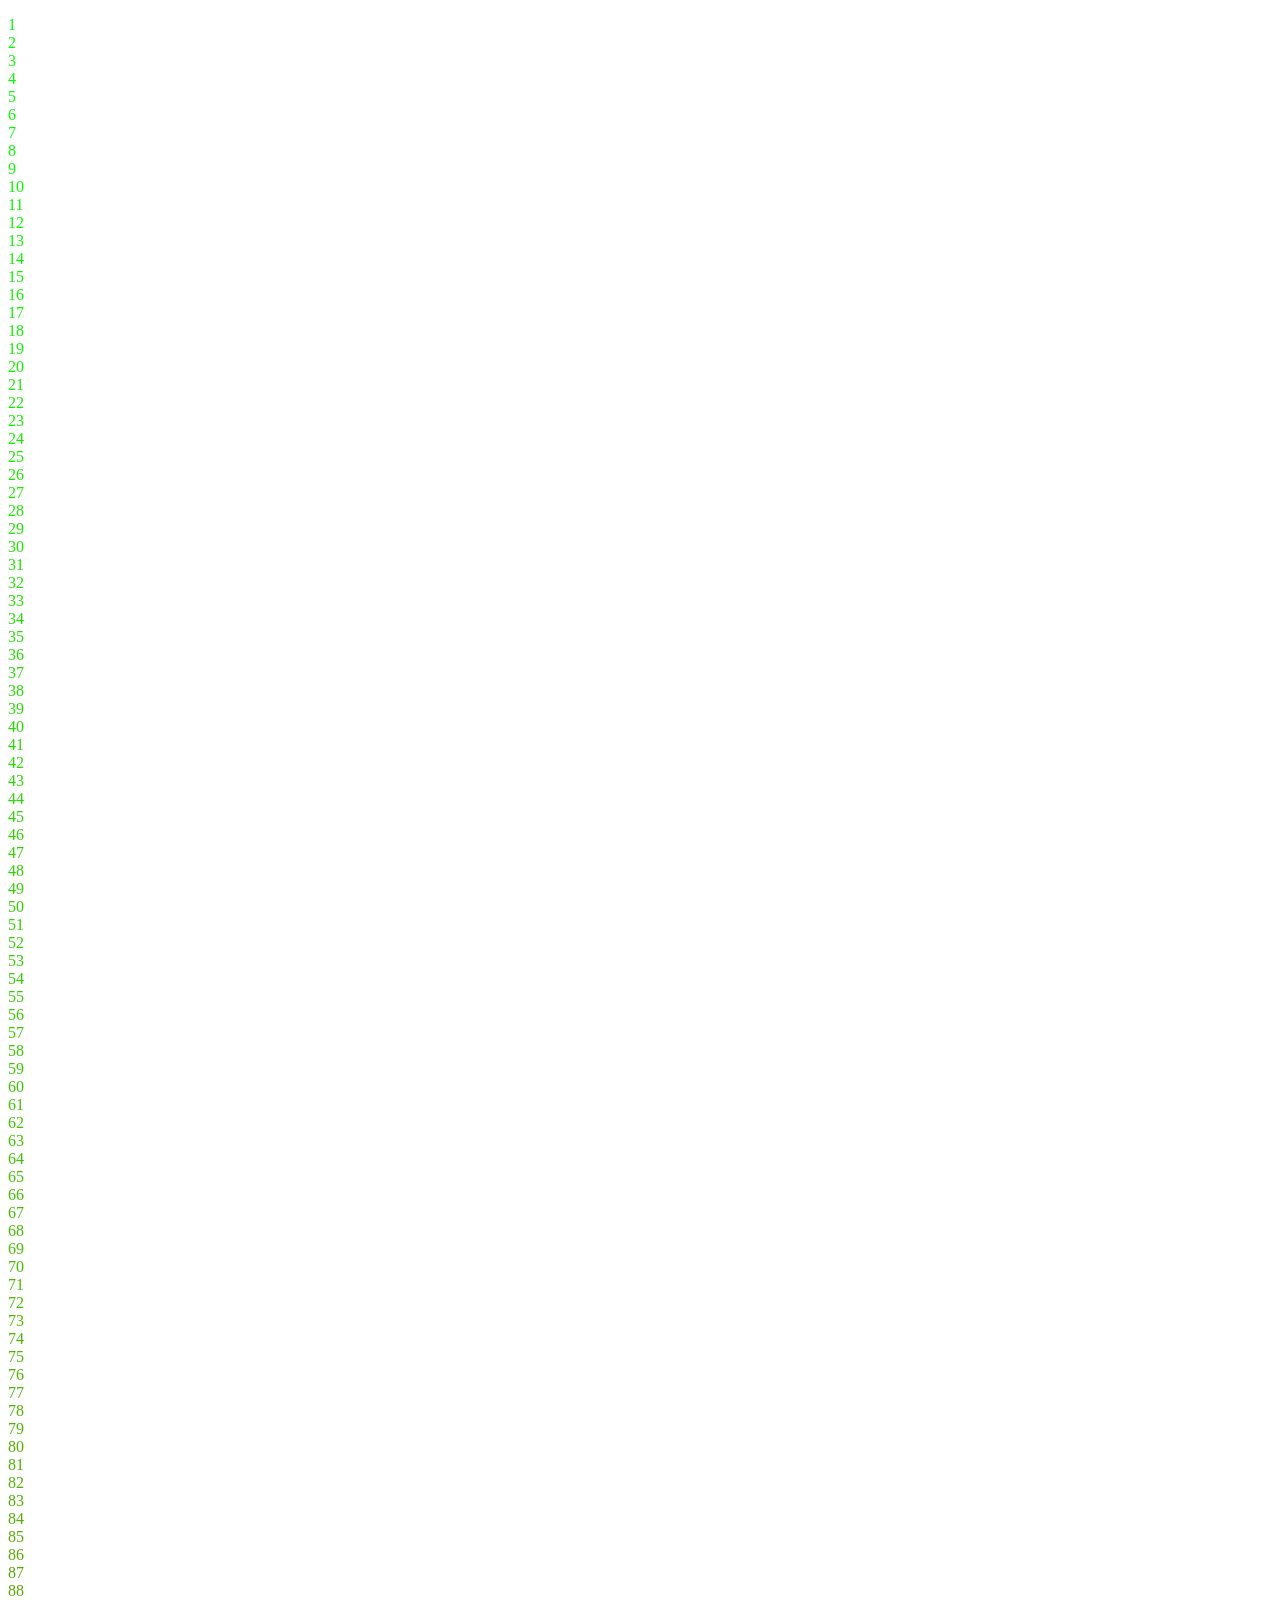
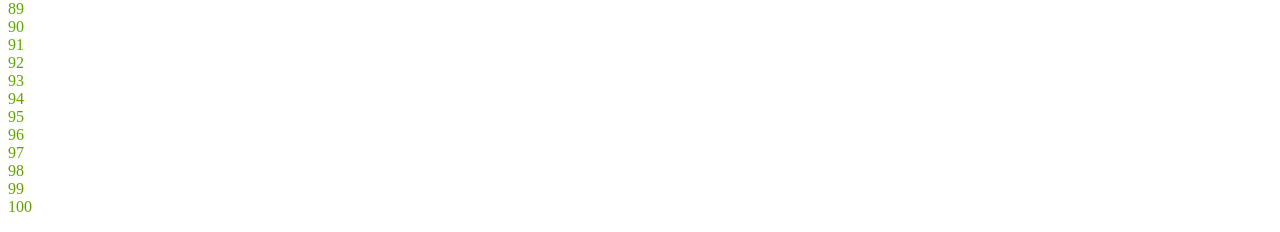
<file: SCSS-SASS/task01/index.html>
<!DOCTYPE html>
<html lang="ru">
<head>
  <meta charset="UTF-8">
  <meta name="viewport" content="width=device-width, initial-scale=1.0">
  <title>Цикл</title>
  <link rel="stylesheet" href="style.css"> </head>
<body>

  <ul class="number-list">
    <li class="item-1">1</li>
    <li class="item-2">2</li>
    <li class="item-3">3</li>
    <li class="item-4">4</li>
    <li class="item-5">5</li>
    <li class="item-6">6</li>
    <li class="item-7">7</li>
    <li class="item-8">8</li>
    <li class="item-9">9</li>
    <li class="item-10">10</li>
    <li class="item-11">11</li>
    <li class="item-12">12</li>
    <li class="item-13">13</li>
    <li class="item-14">14</li>
    <li class="item-15">15</li>
    <li class="item-16">16</li>
    <li class="item-17">17</li>
    <li class="item-18">18</li>
    <li class="item-19">19</li>
    <li class="item-20">20</li>
    <li class="item-21">21</li>
    <li class="item-22">22</li>
    <li class="item-23">23</li>
    <li class="item-24">24</li>
    <li class="item-25">25</li>
    <li class="item-26">26</li>
    <li class="item-27">27</li>
    <li class="item-28">28</li>
    <li class="item-29">29</li>
    <li class="item-30">30</li>
    <li class="item-31">31</li>
    <li class="item-32">32</li>
    <li class="item-33">33</li>
    <li class="item-34">34</li>
    <li class="item-35">35</li>
    <li class="item-36">36</li>
    <li class="item-37">37</li>
    <li class="item-38">38</li>
    <li class="item-39">39</li>
    <li class="item-40">40</li>
    <li class="item-41">41</li>
    <li class="item-42">42</li>
    <li class="item-43">43</li>
    <li class="item-44">44</li>
    <li class="item-45">45</li>
    <li class="item-46">46</li>
    <li class="item-47">47</li>
    <li class="item-48">48</li>
    <li class="item-49">49</li>
    <li class="item-50">50</li>
    <li class="item-51">51</li>
    <li class="item-52">52</li>
    <li class="item-53">53</li>
    <li class="item-54">54</li>
    <li class="item-55">55</li>
    <li class="item-56">56</li>
    <li class="item-57">57</li>
    <li class="item-58">58</li>
    <li class="item-59">59</li>
    <li class="item-60">60</li>
    <li class="item-61">61</li>
    <li class="item-62">62</li>
    <li class="item-63">63</li>
    <li class="item-64">64</li>
    <li class="item-65">65</li>
    <li class="item-66">66</li>
    <li class="item-67">67</li>
    <li class="item-68">68</li>
    <li class="item-69">69</li>
    <li class="item-70">70</li>
    <li class="item-71">71</li>
    <li class="item-72">72</li>
    <li class="item-73">73</li>
    <li class="item-74">74</li>
    <li class="item-75">75</li>
    <li class="item-76">76</li>
    <li class="item-77">77</li>
    <li class="item-78">78</li>
    <li class="item-79">79</li>
    <li class="item-80">80</li>
    <li class="item-81">81</li>
    <li class="item-82">82</li>
    <li class="item-83">83</li>
    <li class="item-84">84</li>
    <li class="item-85">85</li>
    <li class="item-86">86</li>
    <li class="item-87">87</li>
    <li class="item-88">88</li>
    <li class="item-89">89</li>
    <li class="item-90">90</li>
    <li class="item-91">91</li>
    <li class="item-92">92</li>
    <li class="item-93">93</li>
    <li class="item-94">94</li>
    <li class="item-95">95</li>
    <li class="item-96">96</li>
    <li class="item-97">97</li>
    <li class="item-98">98</li>
    <li class="item-99">99</li>
    <li class="item-100">100</li>
  </ul>

</body>
</html>
</file>
<file: SCSS-SASS/task01/style.css>
.number-list {
  list-style: none;
  padding: 0;
}
.number-list .item-1 {
  color: rgb(1, 255, 0);
}
.number-list .item-2 {
  color: rgb(2, 254, 0);
}
.number-list .item-3 {
  color: rgb(3, 253, 0);
}
.number-list .item-4 {
  color: rgb(4, 252, 0);
}
.number-list .item-5 {
  color: rgb(5, 251, 0);
}
.number-list .item-6 {
  color: rgb(6, 250, 0);
}
.number-list .item-7 {
  color: rgb(7, 249, 0);
}
.number-list .item-8 {
  color: rgb(8, 248, 0);
}
.number-list .item-9 {
  color: rgb(9, 247, 0);
}
.number-list .item-10 {
  color: rgb(10, 246, 0);
}
.number-list .item-11 {
  color: rgb(11, 245, 0);
}
.number-list .item-12 {
  color: rgb(12, 244, 0);
}
.number-list .item-13 {
  color: rgb(13, 243, 0);
}
.number-list .item-14 {
  color: rgb(14, 242, 0);
}
.number-list .item-15 {
  color: rgb(15, 241, 0);
}
.number-list .item-16 {
  color: rgb(16, 240, 0);
}
.number-list .item-17 {
  color: rgb(17, 239, 0);
}
.number-list .item-18 {
  color: rgb(18, 238, 0);
}
.number-list .item-19 {
  color: rgb(19, 237, 0);
}
.number-list .item-20 {
  color: rgb(20, 236, 0);
}
.number-list .item-21 {
  color: rgb(21, 235, 0);
}
.number-list .item-22 {
  color: rgb(22, 234, 0);
}
.number-list .item-23 {
  color: rgb(23, 233, 0);
}
.number-list .item-24 {
  color: rgb(24, 232, 0);
}
.number-list .item-25 {
  color: rgb(25, 231, 0);
}
.number-list .item-26 {
  color: rgb(26, 230, 0);
}
.number-list .item-27 {
  color: rgb(27, 229, 0);
}
.number-list .item-28 {
  color: rgb(28, 228, 0);
}
.number-list .item-29 {
  color: rgb(29, 227, 0);
}
.number-list .item-30 {
  color: rgb(30, 226, 0);
}
.number-list .item-31 {
  color: rgb(31, 225, 0);
}
.number-list .item-32 {
  color: rgb(32, 224, 0);
}
.number-list .item-33 {
  color: rgb(33, 223, 0);
}
.number-list .item-34 {
  color: rgb(34, 222, 0);
}
.number-list .item-35 {
  color: rgb(35, 221, 0);
}
.number-list .item-36 {
  color: rgb(36, 220, 0);
}
.number-list .item-37 {
  color: rgb(37, 219, 0);
}
.number-list .item-38 {
  color: rgb(38, 218, 0);
}
.number-list .item-39 {
  color: rgb(39, 217, 0);
}
.number-list .item-40 {
  color: rgb(40, 216, 0);
}
.number-list .item-41 {
  color: rgb(41, 215, 0);
}
.number-list .item-42 {
  color: rgb(42, 214, 0);
}
.number-list .item-43 {
  color: rgb(43, 213, 0);
}
.number-list .item-44 {
  color: rgb(44, 212, 0);
}
.number-list .item-45 {
  color: rgb(45, 211, 0);
}
.number-list .item-46 {
  color: rgb(46, 210, 0);
}
.number-list .item-47 {
  color: rgb(47, 209, 0);
}
.number-list .item-48 {
  color: rgb(48, 208, 0);
}
.number-list .item-49 {
  color: rgb(49, 207, 0);
}
.number-list .item-50 {
  color: rgb(50, 206, 0);
}
.number-list .item-51 {
  color: rgb(51, 205, 0);
}
.number-list .item-52 {
  color: rgb(52, 204, 0);
}
.number-list .item-53 {
  color: rgb(53, 203, 0);
}
.number-list .item-54 {
  color: rgb(54, 202, 0);
}
.number-list .item-55 {
  color: rgb(55, 201, 0);
}
.number-list .item-56 {
  color: rgb(56, 200, 0);
}
.number-list .item-57 {
  color: rgb(57, 199, 0);
}
.number-list .item-58 {
  color: rgb(58, 198, 0);
}
.number-list .item-59 {
  color: rgb(59, 197, 0);
}
.number-list .item-60 {
  color: rgb(60, 196, 0);
}
.number-list .item-61 {
  color: rgb(61, 195, 0);
}
.number-list .item-62 {
  color: rgb(62, 194, 0);
}
.number-list .item-63 {
  color: rgb(63, 193, 0);
}
.number-list .item-64 {
  color: rgb(64, 192, 0);
}
.number-list .item-65 {
  color: rgb(65, 191, 0);
}
.number-list .item-66 {
  color: rgb(66, 190, 0);
}
.number-list .item-67 {
  color: rgb(67, 189, 0);
}
.number-list .item-68 {
  color: rgb(68, 188, 0);
}
.number-list .item-69 {
  color: rgb(69, 187, 0);
}
.number-list .item-70 {
  color: rgb(70, 186, 0);
}
.number-list .item-71 {
  color: rgb(71, 185, 0);
}
.number-list .item-72 {
  color: rgb(72, 184, 0);
}
.number-list .item-73 {
  color: rgb(73, 183, 0);
}
.number-list .item-74 {
  color: rgb(74, 182, 0);
}
.number-list .item-75 {
  color: rgb(75, 181, 0);
}
.number-list .item-76 {
  color: rgb(76, 180, 0);
}
.number-list .item-77 {
  color: rgb(77, 179, 0);
}
.number-list .item-78 {
  color: rgb(78, 178, 0);
}
.number-list .item-79 {
  color: rgb(79, 177, 0);
}
.number-list .item-80 {
  color: rgb(80, 176, 0);
}
.number-list .item-81 {
  color: rgb(81, 175, 0);
}
.number-list .item-82 {
  color: rgb(82, 174, 0);
}
.number-list .item-83 {
  color: rgb(83, 173, 0);
}
.number-list .item-84 {
  color: rgb(84, 172, 0);
}
.number-list .item-85 {
  color: rgb(85, 171, 0);
}
.number-list .item-86 {
  color: rgb(86, 170, 0);
}
.number-list .item-87 {
  color: rgb(87, 169, 0);
}
.number-list .item-88 {
  color: rgb(88, 168, 0);
}
.number-list .item-89 {
  color: rgb(89, 167, 0);
}
.number-list .item-90 {
  color: rgb(90, 166, 0);
}
.number-list .item-91 {
  color: rgb(91, 165, 0);
}
.number-list .item-92 {
  color: rgb(92, 164, 0);
}
.number-list .item-93 {
  color: rgb(93, 163, 0);
}
.number-list .item-94 {
  color: rgb(94, 162, 0);
}
.number-list .item-95 {
  color: rgb(95, 161, 0);
}
.number-list .item-96 {
  color: rgb(96, 160, 0);
}
.number-list .item-97 {
  color: rgb(97, 159, 0);
}
.number-list .item-98 {
  color: rgb(98, 158, 0);
}
.number-list .item-99 {
  color: rgb(99, 157, 0);
}
.number-list .item-100 {
  color: rgb(100, 156, 0);
}

/*# sourceMappingURL=style.css.map */
</file>
